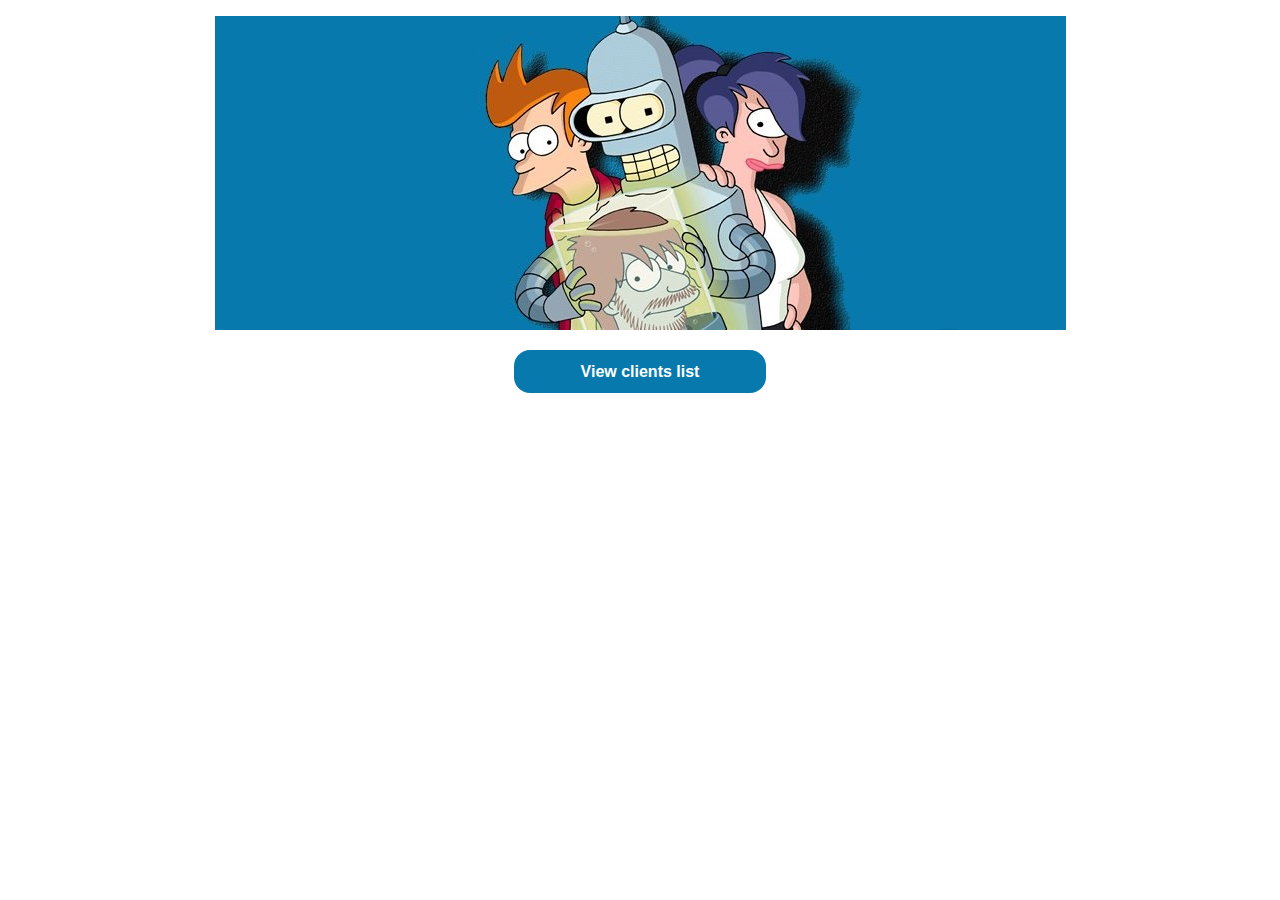
<file: target/customers-1.0-SNAPSHOT/index.html>
<!DOCTYPE html>
<html lang="en">
<head>
    <meta charset="UTF-8">
    <title>Index Page</title>
    <meta name="viewport" content="width=device-width, initial-scale=1.0">
    <link rel="stylesheet" href="resources/index_form.css">
    <link rel="shortcut icon" href="assets/favicon.ico">
</head>
<body>
<p>
    <img src="assets/welcome.jpg" alt="Welcome" width="851" height="314">
</p>
    <a href="information?action=listClients">View clients list</a>
</body>
</html>
</file>
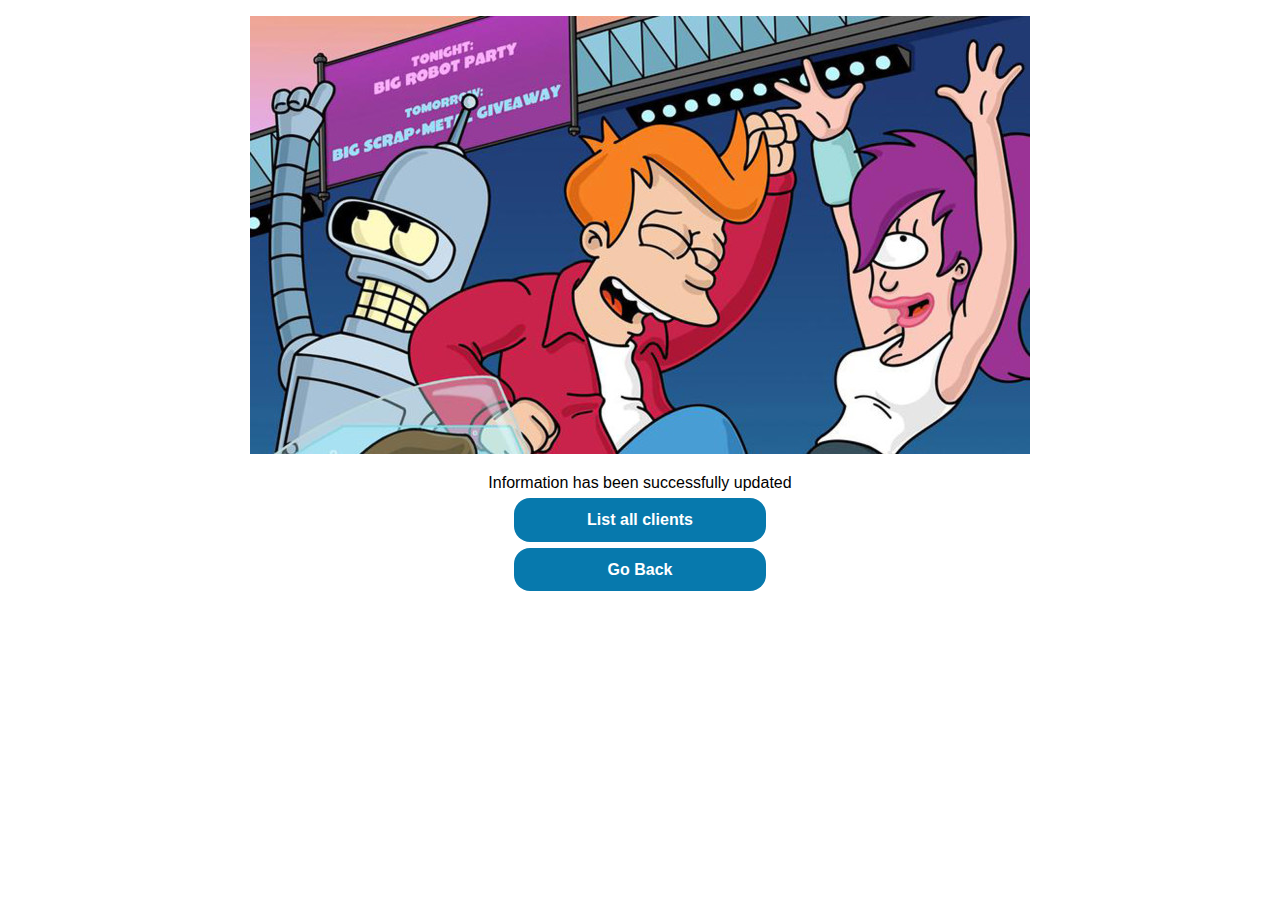
<file: target/customers-1.0-SNAPSHOT/InformationUpdated.html>
<!DOCTYPE html>
<html>
<head>
    <title>Information updated</title>
    <meta charset="UTF-8">
    <meta name="viewport" content="width=device-width, initial-scale=1.0">
    <link rel="stylesheet" href="resources/index_form.css">
    <link rel="shortcut icon" href="assets/favicon.ico">
</head>
<body>
<p>
    <img src="assets/information_updated.jpg" width="780" height="438" alt="Success">
</p>
<p>
    Information has been successfully updated
    <a href="information?action=listClients">List all clients</a>
    <a onclick="goBack()">Go Back</a>

    <script>
        function goBack() {
            window.history.back();
        }
    </script>
</p>
</body>
</html>
</file>
<file: target/customers-1.0-SNAPSHOT/resources/index_form.css>
body {
    font-family: 'open sans', helvetica, arial, sans, sans-serif;
}
a{
    border-radius: 1rem;
    cursor: pointer;
    padding: 1%;
    border: none;
    font-weight: 600;
    color: #fff;
    background-color: rgb(7,121,173);
    text-align: center;
    display: block;
    margin: 0.5% 40% .5% 40%;
    text-decoration: none;
}
a:hover {
    background-color: rgba(7,121,173, .5);
}
p{
    text-align: center;
}
</file>
